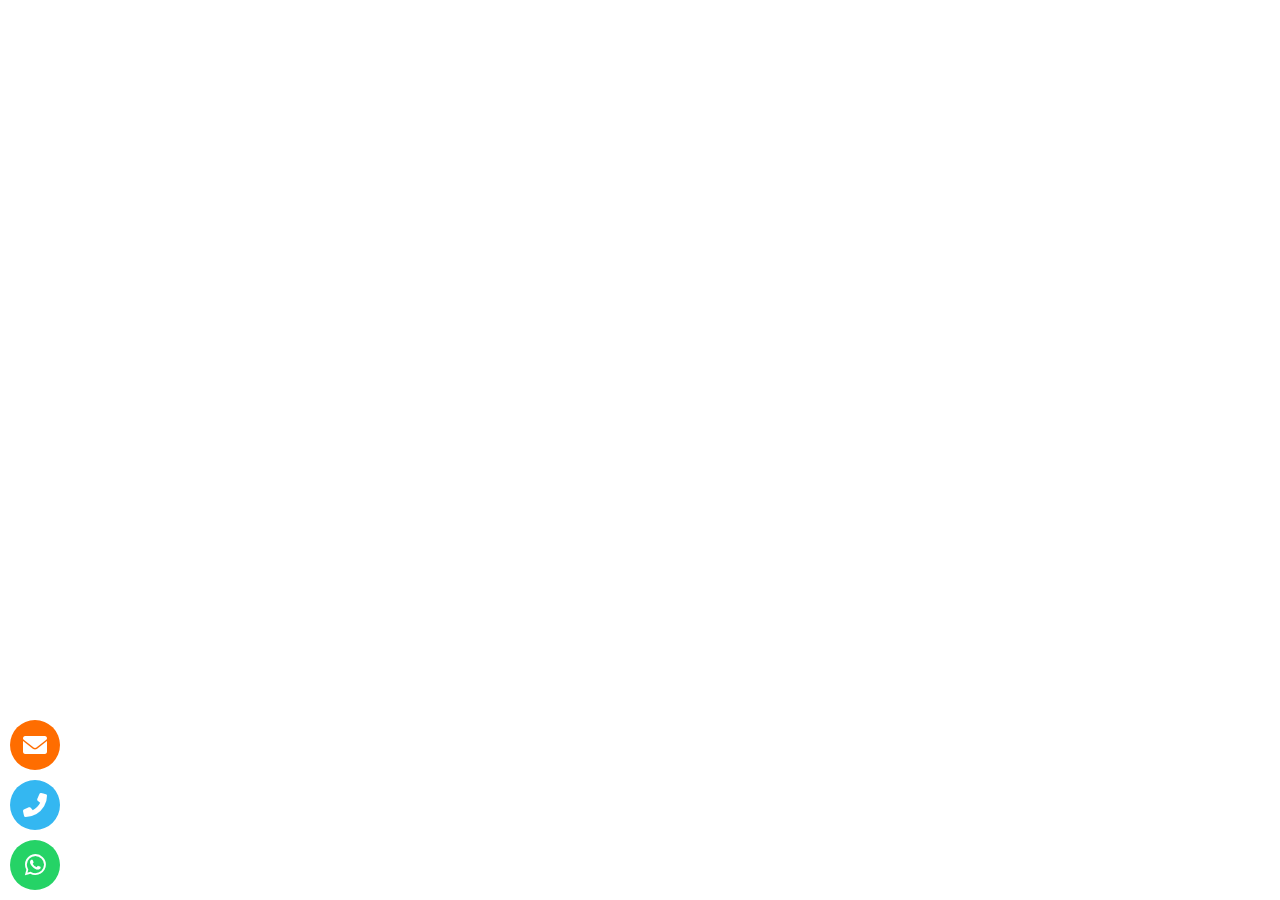
<file: test.html>
<!DOCTYPE html>
<html lang="en">
<head>
    <meta charset="UTF-8">
    <meta name="viewport" content="width=device-width, initial-scale=1.0">
    <title>Left Side Floating Buttons</title>
    <link rel="stylesheet" href="https://cdnjs.cloudflare.com/ajax/libs/font-awesome/6.0.0-beta3/css/all.min.css">
    <style>
        /* Container styling */
        .floating-buttons {
            position: fixed;
            left: 10px; /* Adjust for spacing from the left */
            bottom: 10px; /* Adjust for spacing from the bottom */
            display: flex;
            flex-direction: column-reverse; /* Order buttons from bottom to top */
            gap: 10px;
            z-index: 1000;
        }

        /* Individual button styling */
        .floating-buttons a {
            display: flex;
            align-items: center;
            justify-content: center;
            width: 50px;
            height: 50px;
            border-radius: 50%;
            color: white;
            font-size: 24px;
            text-decoration: none;
            transition: transform 0.3s;
        }

        /* Button colors */
        .whatsapp-btn {
            background-color: #25D366;
        }
        
        .call-btn {
            background-color: #34B7F1;
        }

        .query-btn {
            background-color: #FF6D00;
        }

        /* Hover effect */
        .floating-buttons a:hover {
            transform: scale(1.1);
        }
    </style>
</head>
<body>

<div class="floating-buttons">
    <a href="https://wa.me/yourphonenumber" class="whatsapp-btn" title="WhatsApp">
        <i class="fab fa-whatsapp"></i>
    </a>
    <a href="tel:yourphonenumber" class="call-btn" title="Call">
        <i class="fas fa-phone-alt"></i>
    </a>
    <a href="query-page-link" class="query-btn" title="Send Query">
        <i class="fas fa-envelope"></i>
    </a>
</div>

</body>
</html>
</file>
